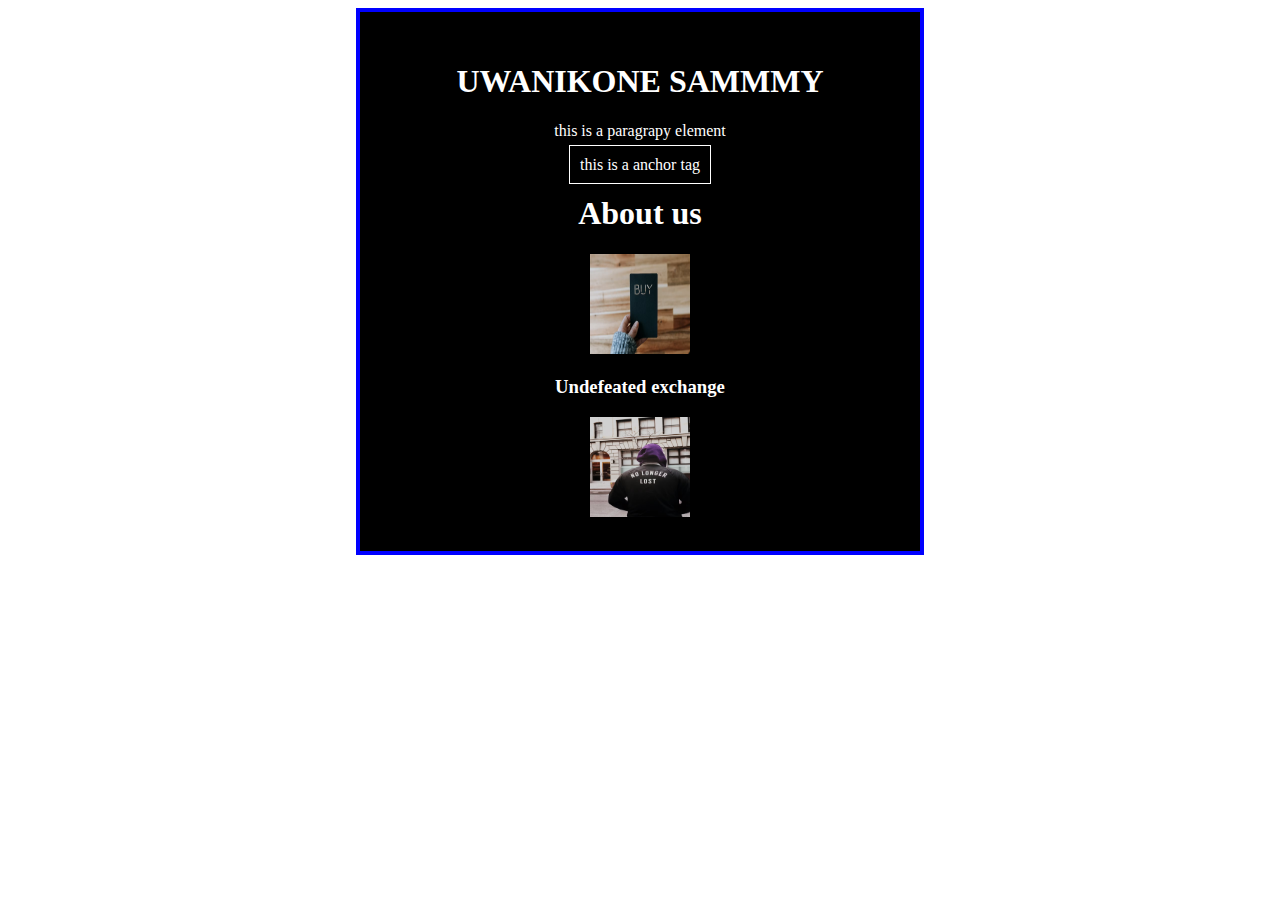
<file: index.html>
<!DOCTYPE html>
<html lang="en">
<head>
    <meta charset="UTF-8">
    <meta name="viewport" content="width=device-width, initial-scale=1.0">
    <title>my website</title>
    <link rel="stylesheet" href="personal.css">
</head>
<body>
    <div class="main-cont ">
        <div class="wrapper-main">
        <h1>UWANIKONE SAMMMY</h1>
        <p>this is a paragrapy element</p>
        <a href="#">this is a anchor tag</a>
    </div>
    <div class="container">
        <div class="row">
            <div class="col-6">
                <div class="info">
                    <h1>About us</h1>
                <img src="./img/personal1.avif" style="width: 100px; height: 100px;" alt="">
            </div>
            </div>
            <div class="col-6">
                <div class="contact-us">
                    <h3>Undefeated exchange</h3>
                <img src="./img/personal2.avif" style="width: 100px; height: 100px;" alt="">
            </div>
            </div>
            
        </div>
    </div>
    </div>
</body>
</html>
</file>
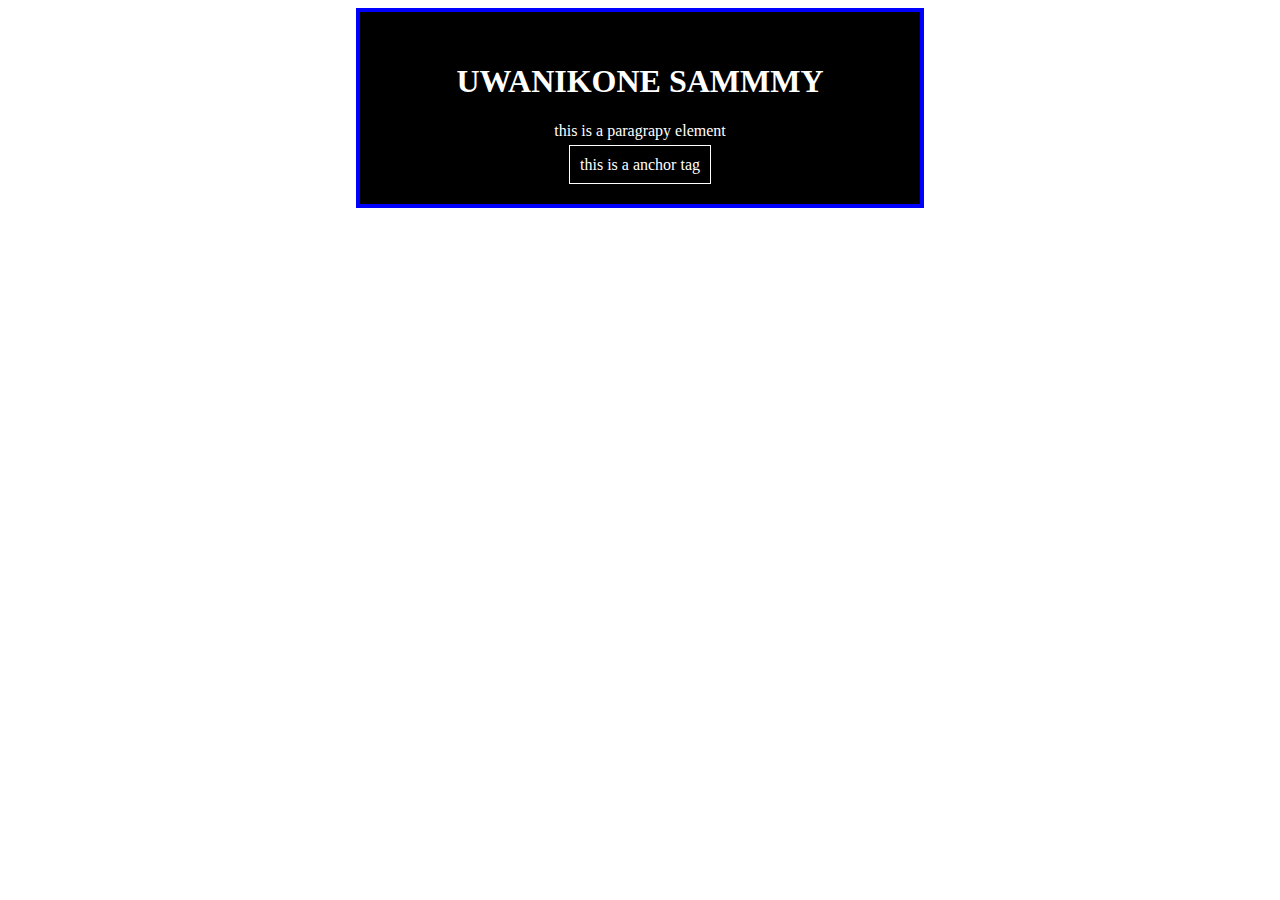
<file: personal.html>
<!DOCTYPE html>
<html lang="en">
<head>
    <meta charset="UTF-8">
    <meta name="viewport" content="width=device-width, initial-scale=1.0">
    <title>my website</title>
    <link rel="stylesheet" href="personal.css">
</head>
<body>
    <div class="main-cont ">
        <div class="wrapper-main">
        <h1>UWANIKONE SAMMMY</h1>
        <p>this is a paragrapy element</p>
        <a href="#">this is a anchor tag</a>
    </div>
    </div>
</body>
</html>
</file>
<file: personal.css>
.main-cont{
    text-align: center;
   border: 4px solid blue;
   width: 500px;
   margin: auto;
   background-color: black;
   color: white;
   padding: 30px;
}

.wrapper-main a{
    border: 1px solid white;
    color: white;
    text-decoration: none;
    padding: 10px 10px;
}
@media (max-width: 600px) { .main-cont {
    width: 100%
}}
</file>
